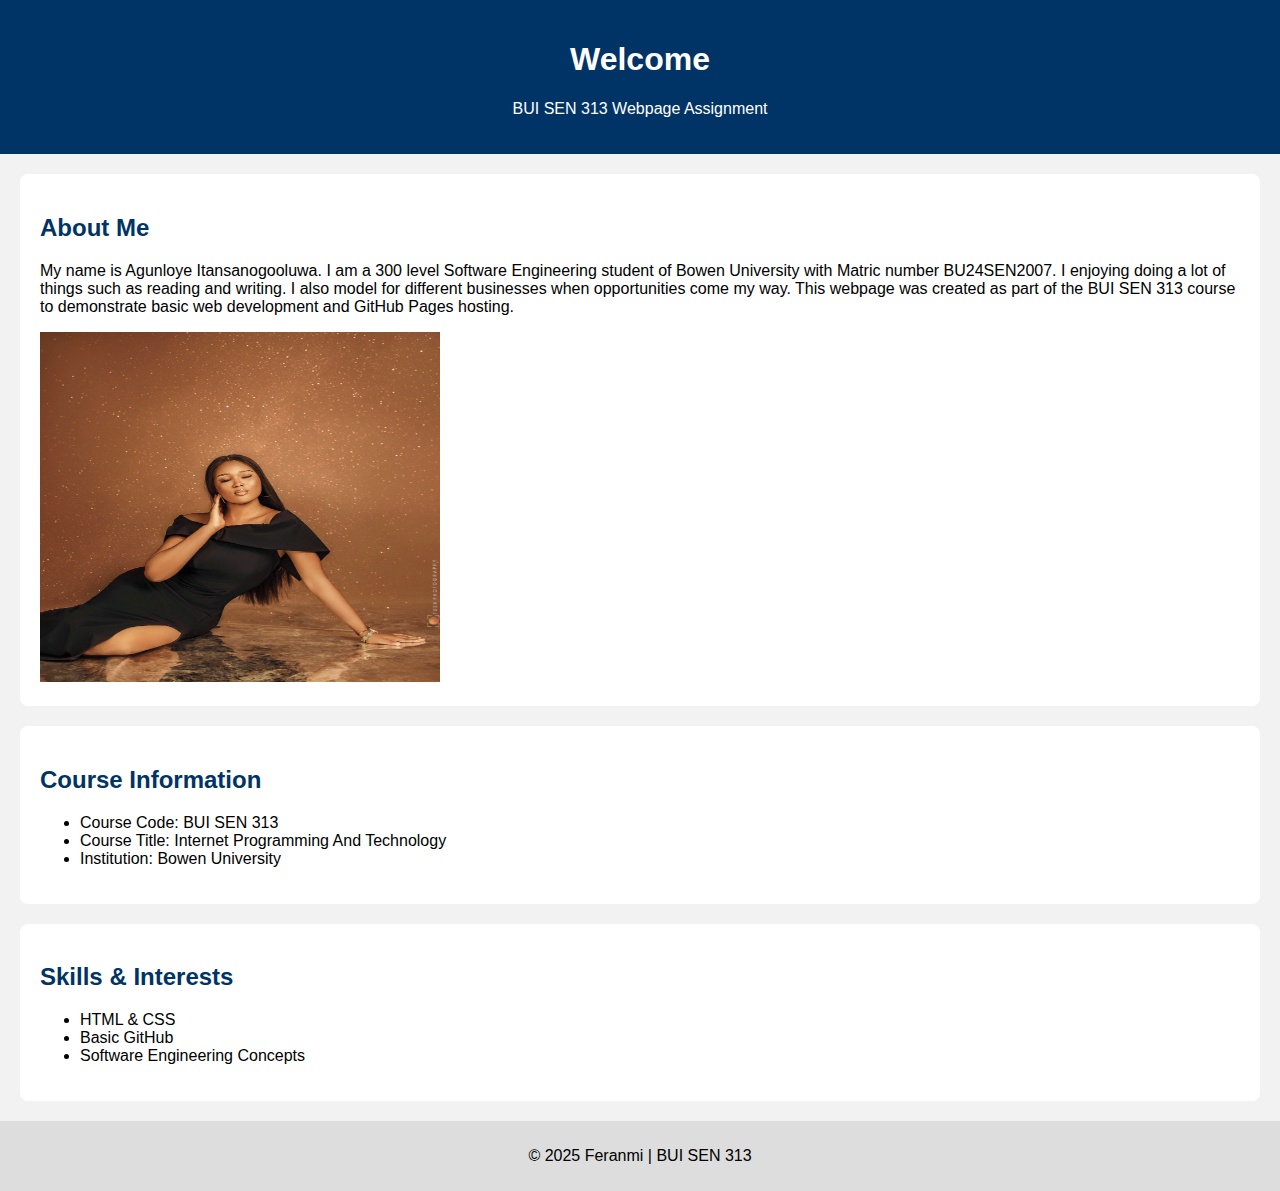
<file: index.html>
<!DOCTYPE html>
<html lang="en">
  <head>
    <meta charset="UTF-8" />
    <title>About Me - BUI SEN 313</title>
    <link rel="stylesheet" href="style.css" />
  </head>
  <body>
    <header>
      <h1>Welcome</h1>
      <p>BUI SEN 313 Webpage Assignment</p>
    </header>

    <section>
      <h2>About Me</h2>
      <p>
        My name is Agunloye Itansanogooluwa. I am a 300 level Software
        Engineering student of Bowen University with Matric number BU24SEN2007.
        I enjoying doing a lot of things such as reading and writing. I also
        model for different businesses when opportunities come my way. This
        webpage was created as part of the BUI SEN 313 course to demonstrate
        basic web development and GitHub Pages hosting.
      </p>
      <img
        src="aitee.jpg"
        alt="picture of Itansanogooluwa"
        width="400px"
        height="350px"
      />
    </section>

    <section>
      <h2>Course Information</h2>
      <ul>
        <li>Course Code: BUI SEN 313</li>
        <li>Course Title: Internet Programming And Technology</li>
        <li>Institution: Bowen University</li>
      </ul>
    </section>

    <section>
      <h2>Skills & Interests</h2>
      <ul>
        <li>HTML & CSS</li>
        <li>Basic GitHub</li>
        <li>Software Engineering Concepts</li>
      </ul>
    </section>

    <footer>
      <p>© 2025 Feranmi | BUI SEN 313</p>
    </footer>
  </body>
</html>
</file>
<file: style.css>
body {
  font-family: Arial, sans-serif;
  background-color: #f2f2f2;
  margin: 0;
  padding: 0;
}

header {
  background-color: #003366;
  color: white;
  padding: 20px;
  text-align: center;
}

section {
  background-color: white;
  margin: 20px;
  padding: 20px;
  border-radius: 8px;
}

h2 {
  color: #003366;
}

footer {
  text-align: center;
  padding: 10px;
  background-color: #ddd;
}
</file>
